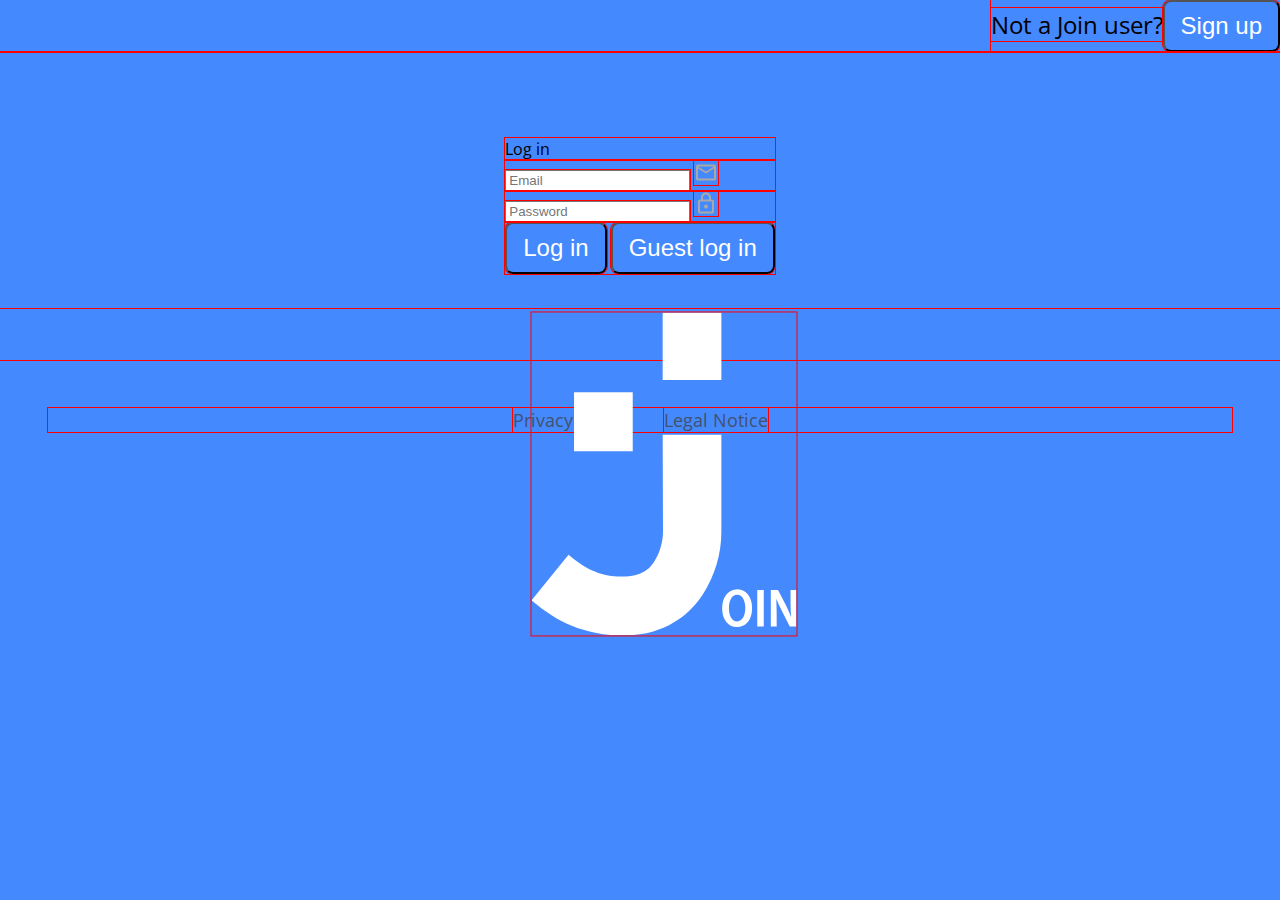
<file: signup.html>
<!DOCTYPE html>
<html lang="en">
  <head>
    <meta charset="UTF-8" />
    <meta name="viewport" content="width=device-width, initial-scale=1.0" />
    <title>Join</title>
    <link
      rel="shortcut icon"
      href="./assets/icons/joinLogoBlue.svg"
      type="image/x-icon"
    />
    <link rel="stylesheet" href="style.css" />

  </head>
  <body>
    <div class="logo-wrapper" alt="join-logo"></div>
    <div class="content">
      <header>
        <div class="sign-up-box">
          <b>Not a Join user?</b><button>Sign up</button>
        </div>
      </header>
      <main>
        <div class="login-box">
          <div class="login-title-box">
            <div class="login-title">Log in</div>
          </div>
          <div class="input-wrapper-box">
            <div>
              <div class="input-wrapper">
                <input itemid="email" type="email" placeholder="Email" id="email" />
                <img src="./assets/icons/mail.svg" alt="" />
              </div>
              <div class="spacebox"></div>
            </div>
            <div>
              <div class="input-wrapper">
                <input id="password" type="password" placeholder="Password" />
                <img id="togglePassword" src="./assets/icons/lock.svg" alt="password" />
              </div>
              <div id="errorMessage">
                
              </div>
            </div>
          </div>
          <div class="login-button-wrapper">
            <button onclick="logIn()" id="login-button">Log in</button>
            <button id="guest-button">Guest log in</button>
          </div>
        </div>
      </main>
      <footer>
        <a href="#">Privacy Policy</a>
        <a href="#">Legal Notice</a>
      </footer>
    </div>
    <script src="./script.js"></script>
  </body>
</html>
</file>
<file: style.css>
* {
  outline: 1px solid red;
}

@font-face {
  font-family: open-sans;
  src: url(/assets/fonts/Open_Sans/OpenSans-VariableFont_wdth\,wght.ttf);
}

body {
  display: flex;
  flex-direction: column;
  background-color: #4589ff;
  animation: bgFade 0.5s ease-in-out forwards;
  animation-delay: .5s;
  margin: 0 auto;
  overflow-x: hidden;
  height: 100vh;
  max-width: 1440px;
  font-family: open-sans;
}

header {
  display: flex;
  justify-content: end;
  font-size: 24px;
  font-weight: 300;
}

.sign-up {
  display: flex;
  align-items: center;
  margin: 48px;
  gap: 48px;
}

button {
  background-color: #4589ff;
  font-size: 24px;
  padding: 10px 16px;
  border-radius: 8px;
  color: white;
  text-decoration: none;
}

button:hover {
  background-color: #005eff;
  box-shadow: rgba(83, 83, 83, 0.44);
  cursor: pointer;
}

main {
  display: flex;
  justify-content: center;
  align-items: center;
  height: 100%;
}

.logo-wrapper {
  position: fixed;
  background-image: url(./assets/icons/joinLogoBigWhite.svg);
  background-repeat: no-repeat;
  background-size: cover;
  height: 323.1px;
  width: 265px;
  top: 50%;
  left: 50%;
  transform: translate(-50%, -50%) scale(1);
  animation: moveLogo 0.5s ease-in-out forwards,
    logoColor 0.5s ease-in-out forwards;
    animation-delay: 0.5s, 0.5s;
  z-index: 1000;
  margin: 24px;
}

@keyframes moveLogo {
  0% {
    top: 50%;
    left: 50%;
    transform: translate(-50%, -50%) scale(1);
  }
  100% {
    top: -64px;
    left: 50%;
    transform: translateX(calc(-50% - min(720px, 50vw) + 96px)) scale(0.38);
  }
}

@keyframes bgFade {
  0% {
    background-color: #4589ff;
  }
  100% {
    background-color: white;
  }
}

@keyframes logoColor {
  0% {
    background-image: url(./assets/icons/joinLogoBigWhite.svg);
  }
  100% {
    background-image: url(./assets/icons/joinLogoBlue.svg);
  }
}

.login {
  display: flex;
  flex-direction: column;
  justify-content: space-around;
  align-items: center;
  width: 652px;
  height: 448px;
  border-radius: 30px;
  padding-bottom: 24px;
  box-shadow: rgba(99, 99, 99, 0.2) 0px 2px 12px 0px;
}

.login h1 {
  font-size: 48px;
  text-decoration: underline;
  text-decoration-color:#4589ff;
  text-underline-offset: 24px;
}

.form {
  display: flex;
  flex-direction: column;
}

footer {
  display: flex;
  justify-content: center;
  gap: 36px;
  margin: 48px;
}

footer a {
  color: #42526e;
  text-decoration: none;
  font-size: 18px;
}

footer a:hover {
  color: #005eff;
}
</file>
